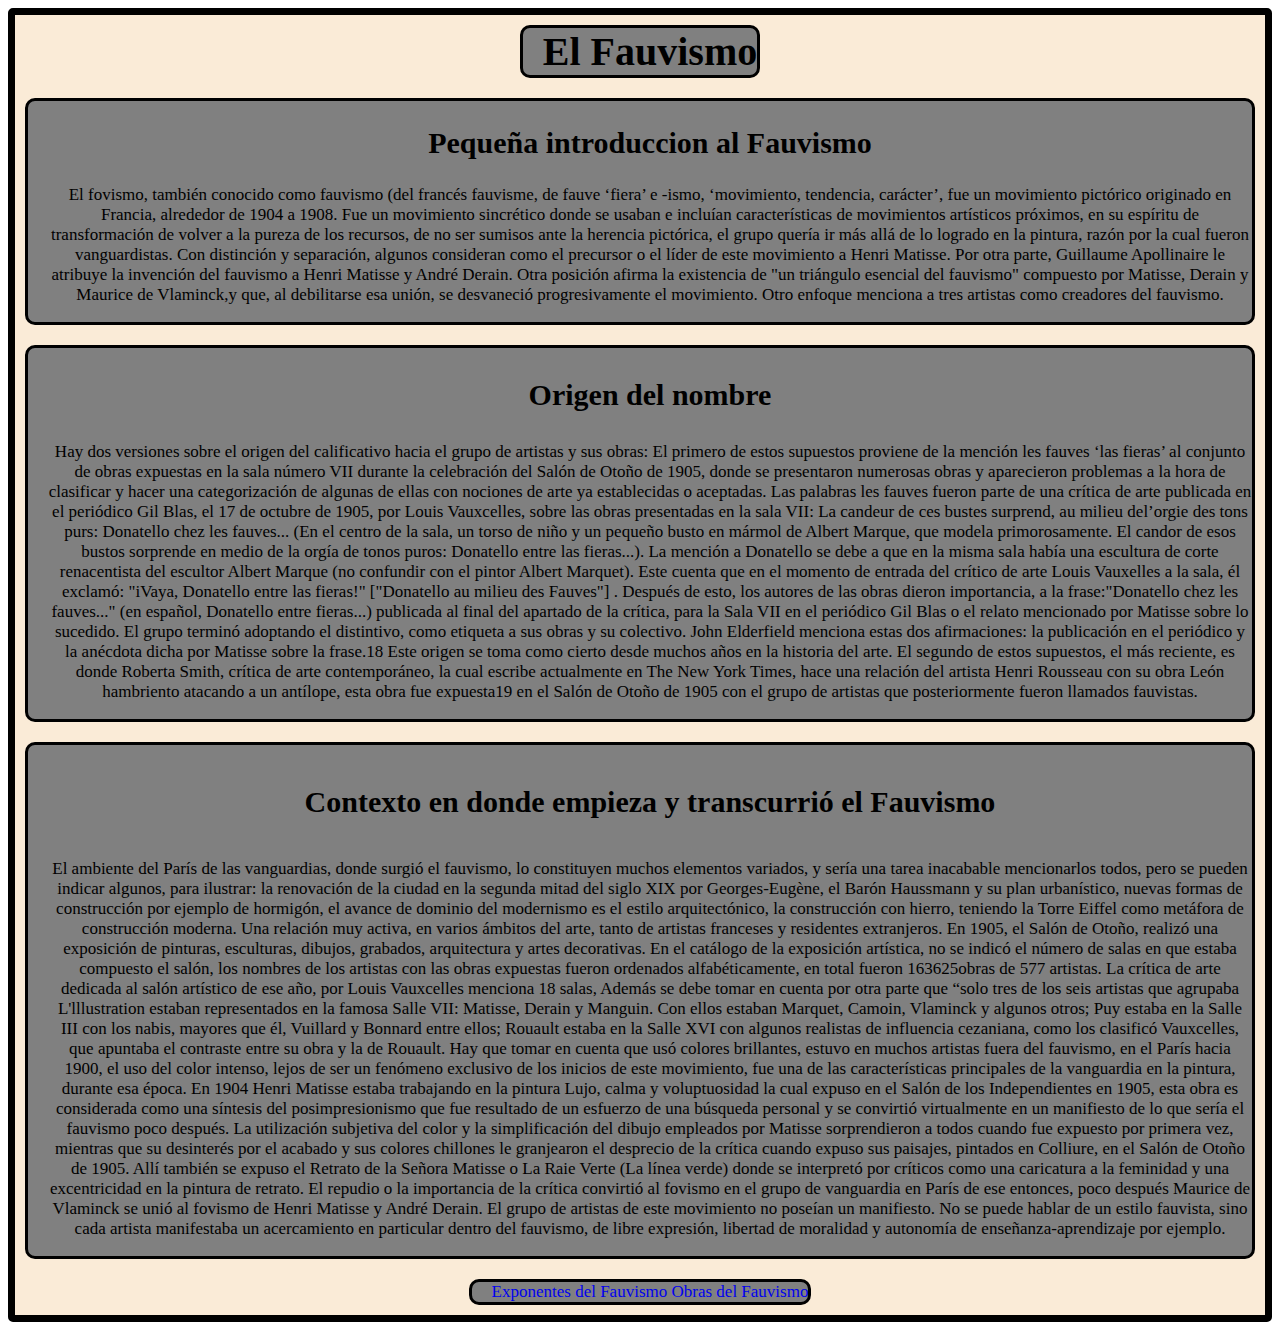
<file: index.html>
<!DOCTYPE html>
<html lang="es">
  <head>
    <meta charset="UTF-8" />
    <meta http-equiv="X-UA-Compatible" content="IE=edge" />
    <meta name="viewport" content="width=device-width, initial-scale=1.0" />
    <title>Fauvismo</title>
    <link rel="stylesheet" href="css/index.css">
  </head>
  <body>
    <div class="container">
      <h1>El Fauvismo</h1>
      <div class="introduccion">
        <h2 class="subtitulos">Pequeña introduccion al Fauvismo</h2>
        <p>
          El fovismo,​ también conocido como fauvismo (del francés fauvisme, de
          fauve ‘fiera’ e -ismo, ‘movimiento, tendencia, carácter’, fue un
          movimiento pictórico originado en Francia, alrededor de 1904 a 1908.
          Fue un movimiento sincrético​ donde se usaban e incluían
          características de movimientos artísticos próximos, en su espíritu de
          transformación de volver a la pureza de los recursos, de no ser
          sumisos ante la herencia pictórica, el grupo quería ir más allá de lo
          logrado en la pintura, razón por la cual fueron vanguardistas. Con
          distinción y separación, algunos consideran como el precursor o el
          líder​ de este movimiento a Henri Matisse. Por otra parte, Guillaume
          Apollinaire le atribuye la invención del fauvismo a Henri Matisse y
          André Derain. Otra posición afirma la existencia de "un triángulo
          esencial del fauvismo" compuesto por Matisse, Derain y Maurice de
          Vlaminck,y que, al debilitarse esa unión, se desvaneció
          progresivamente el movimiento. Otro enfoque menciona a tres artistas
          como creadores del fauvismo.
        </p>
      </div>
      <div class="origen">
        <h3 class="subtitulos">Origen del nombre</h3>
        <p>
          Hay dos versiones sobre el origen del calificativo hacia el grupo de
          artistas y sus obras: El primero de estos supuestos proviene de la
          mención les fauves ‘las fieras’ al conjunto de obras expuestas en la
          sala número VII durante la celebración del Salón de Otoño de 1905,
          donde se presentaron numerosas obras y aparecieron problemas a la hora
          de clasificar y hacer una categorización de algunas de ellas con
          nociones de arte ya establecidas o aceptadas. Las palabras les fauves
          fueron parte de una crítica de arte publicada en el periódico Gil
          Blas, el 17 de octubre de 1905, por Louis Vauxcelles, sobre las obras
          presentadas en la sala VII: La candeur de ces bustes surprend, au
          milieu del’orgie des tons purs: Donatello chez les fauves... (En el
          centro de la sala, un torso de niño y un pequeño busto en mármol de
          Albert Marque, que modela primorosamente. El candor de esos bustos
          sorprende en medio de la orgía de tonos puros: Donatello entre las
          fieras...). La mención a Donatello se debe a que en la misma sala
          había una escultura de corte renacentista del escultor Albert Marque
          (no confundir con el pintor Albert Marquet). Este cuenta que en el
          momento de entrada del crítico de arte Louis Vauxelles a la sala, él
          exclamó: "iVaya, Donatello entre las fieras!" ["Donatello au milieu
          des Fauves"] . Después de esto, los autores de las obras dieron
          importancia, a la frase:"Donatello chez les fauves..." (en español,
          Donatello entre fieras...) publicada al final del apartado de la
          crítica, para la Sala VII en el periódico Gil Blas o el relato
          mencionado por Matisse sobre lo sucedido. El grupo terminó adoptando
          el distintivo, como etiqueta a sus obras y su colectivo. John
          Elderfield menciona estas dos afirmaciones: la publicación en el
          periódico y la anécdota dicha por Matisse sobre la frase.18​ Este
          origen se toma como cierto desde muchos años en la historia del arte.
          El segundo de estos supuestos, el más reciente, es donde Roberta
          Smith, crítica de arte contemporáneo, la cual escribe actualmente en
          The New York Times, hace una relación del artista Henri Rousseau con
          su obra León hambriento atacando a un antílope, esta obra fue
          expuesta19​ en el Salón de Otoño de 1905 con el grupo de artistas que
          posteriormente fueron llamados fauvistas.
        </p>
      </div>
      <div class="contexto">
        <h4 class="subtitulos">Contexto en donde empieza y transcurrió el Fauvismo</h4>
        <p>
          El ambiente del París de las vanguardias, donde surgió el fauvismo, lo
          constituyen muchos elementos variados, y sería una tarea inacabable
          mencionarlos todos, pero se pueden indicar algunos, para ilustrar: la
          renovación de la ciudad en la segunda mitad del siglo XIX por
          Georges-Eugène, el Barón Haussmann y su plan urbanístico, nuevas
          formas de construcción por ejemplo de hormigón, el avance de dominio
          del modernismo es el estilo arquitectónico, la construcción con
          hierro, teniendo la Torre Eiffel como metáfora de construcción
          moderna. Una relación muy activa, en varios ámbitos del arte, tanto de
          artistas franceses y residentes extranjeros. En 1905, el Salón de
          Otoño, realizó una exposición de pinturas, esculturas, dibujos,
          grabados, arquitectura y artes decorativas.​ En el catálogo de la
          exposición artística, no se indicó el número de salas en que estaba
          compuesto el salón, los nombres de los artistas con las obras
          expuestas fueron ordenados alfabéticamente,​ en total fueron 163625​
          obras de 577 artistas.​ La crítica de arte dedicada al salón artístico
          de ese año, por Louis Vauxcelles menciona 18 salas,​ Además se debe
          tomar en cuenta por otra parte que “solo tres de los seis artistas que
          agrupaba L'lllustration estaban representados en la famosa Salle VII:
          Matisse, Derain y Manguin. Con ellos estaban Marquet, Camoin, Vlaminck
          y algunos otros; Puy estaba en la Salle III con los nabis, mayores que
          él, Vuillard y Bonnard entre ellos; Rouault estaba en la Salle XVI con
          algunos realistas de influencia cezaniana, como los clasificó
          Vauxcelles, que apuntaba el contraste entre su obra y la de Rouault.
          Hay que tomar en cuenta que usó colores brillantes, estuvo en muchos
          artistas fuera del fauvismo, en el París hacia 1900, el uso del color
          intenso, lejos de ser un fenómeno exclusivo de los inicios de este
          movimiento, fue una de las características principales de la
          vanguardia en la pintura, durante esa época. En 1904 Henri Matisse
          estaba trabajando​ en la pintura Lujo, calma y voluptuosidad la cual
          expuso en el Salón de los Independientes en 1905,​ esta obra es
          considerada como una síntesis del posimpresionismo que fue resultado
          de un esfuerzo de una búsqueda personal y se convirtió virtualmente en
          un manifiesto de lo que sería el fauvismo poco después. La utilización
          subjetiva del color y la simplificación del dibujo empleados por
          Matisse sorprendieron a todos cuando fue expuesto por primera vez,
          mientras que su desinterés por el acabado y sus colores chillones le
          granjearon el desprecio de la crítica cuando expuso sus paisajes,
          pintados en Colliure, en el Salón de Otoño de 1905. Allí también se
          expuso el Retrato de la Señora Matisse o La Raie Verte (La línea
          verde) donde se interpretó por críticos como una caricatura a la
          feminidad y una excentricidad en la pintura de retrato. El repudio o
          la importancia de la crítica convirtió al fovismo en el grupo de
          vanguardia en París de ese entonces, poco después Maurice de Vlaminck
          se unió al fovismo de Henri Matisse y André Derain. El grupo de
          artistas de este movimiento no poseían un manifiesto. No se puede
          hablar de un estilo fauvista, sino cada artista manifestaba un
          acercamiento en particular dentro del fauvismo, de libre expresión,
          libertad de moralidad y autonomía de enseñanza-aprendizaje​ por
          ejemplo.
        </p>
      </div>
      <div class="enlaces">
        <a href="exponentes.html">Exponentes del Fauvismo</a>
        <a href="obras.html">Obras del Fauvismo</a>
      </div>
    </div>
  </body>
</html>
</file>
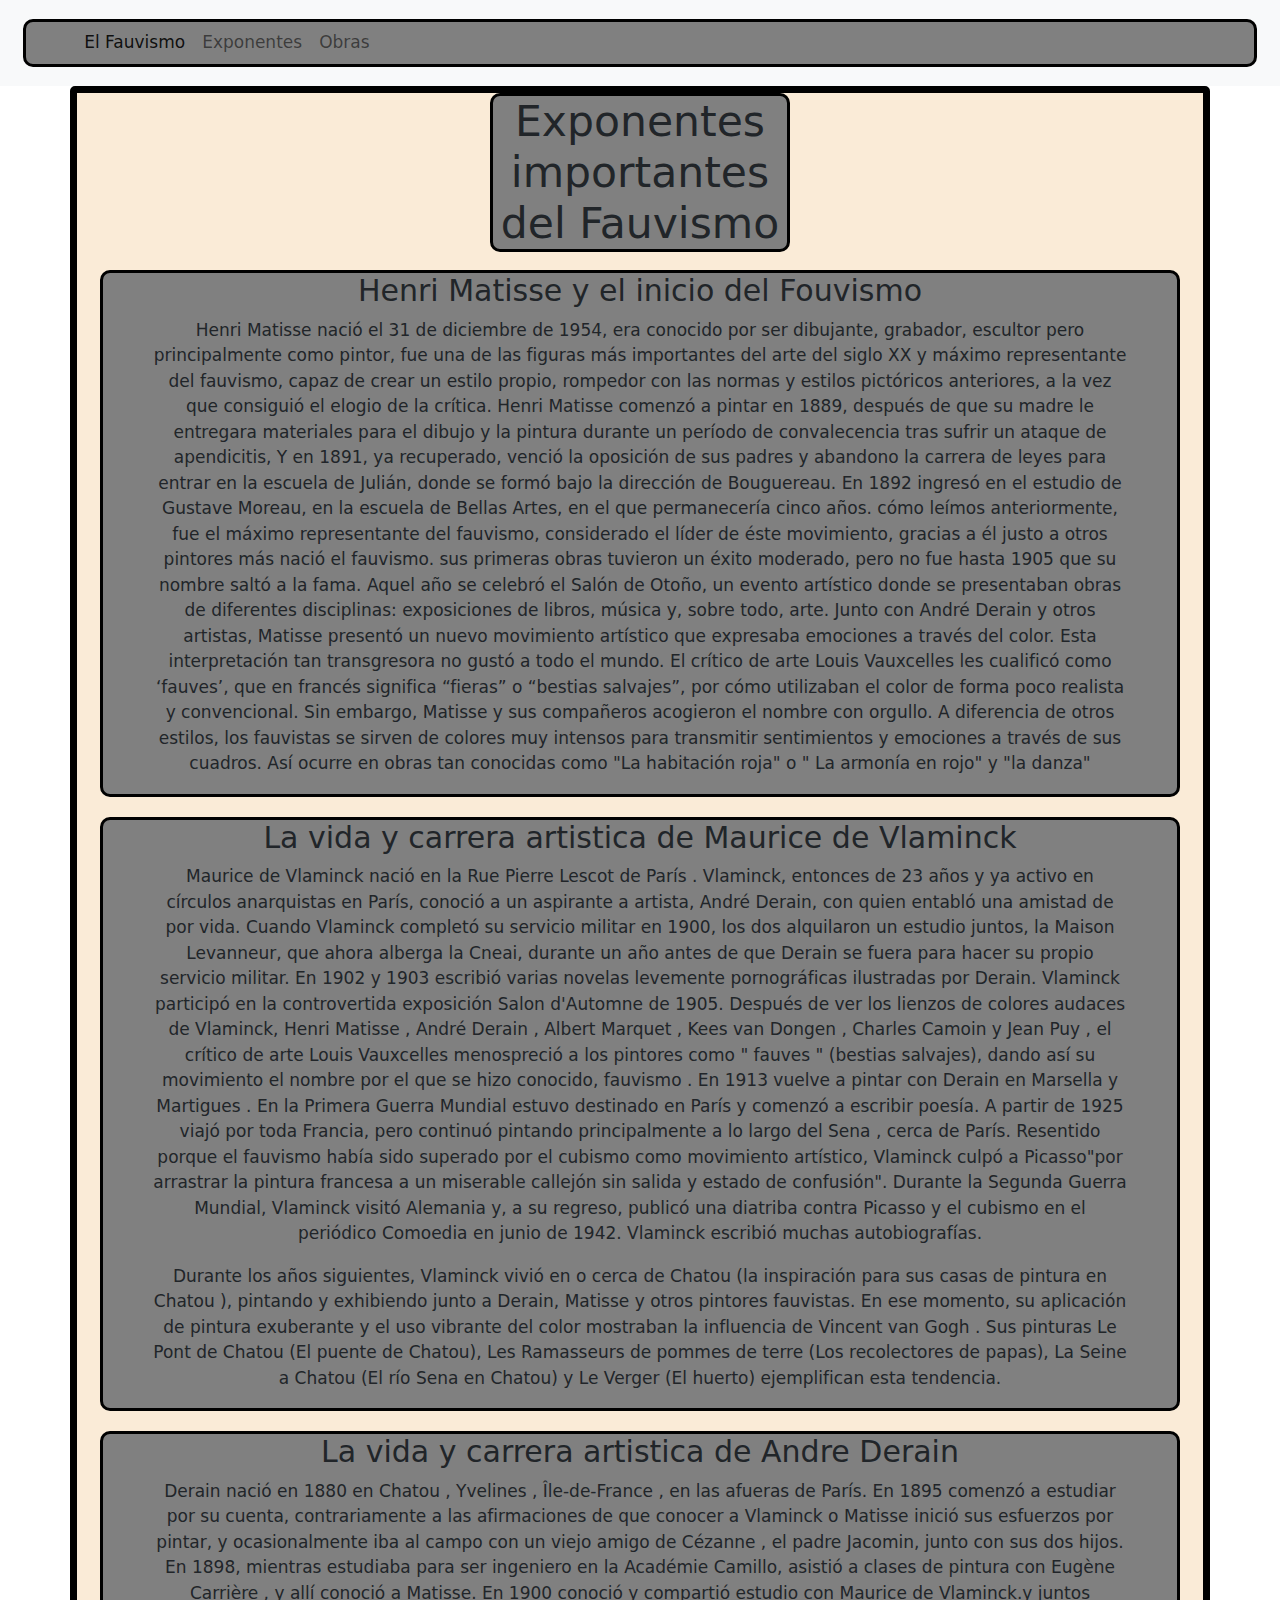
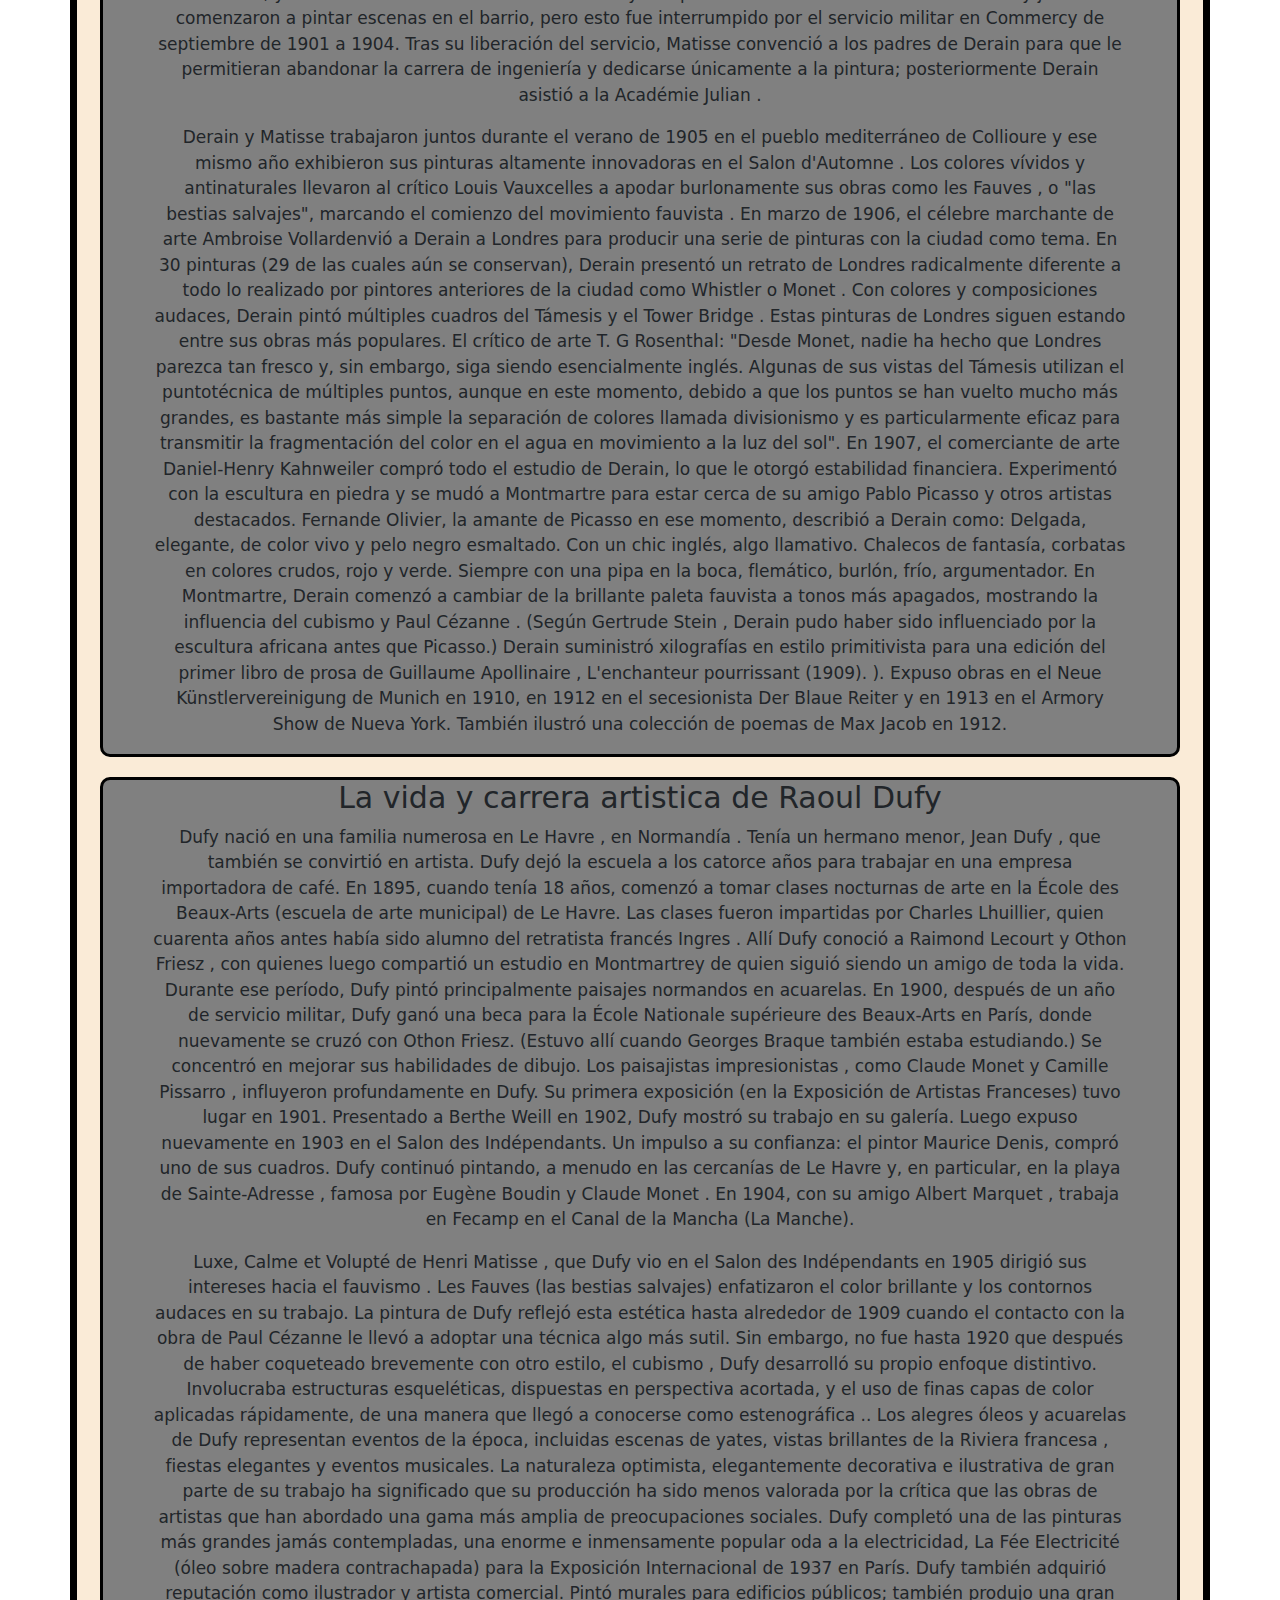
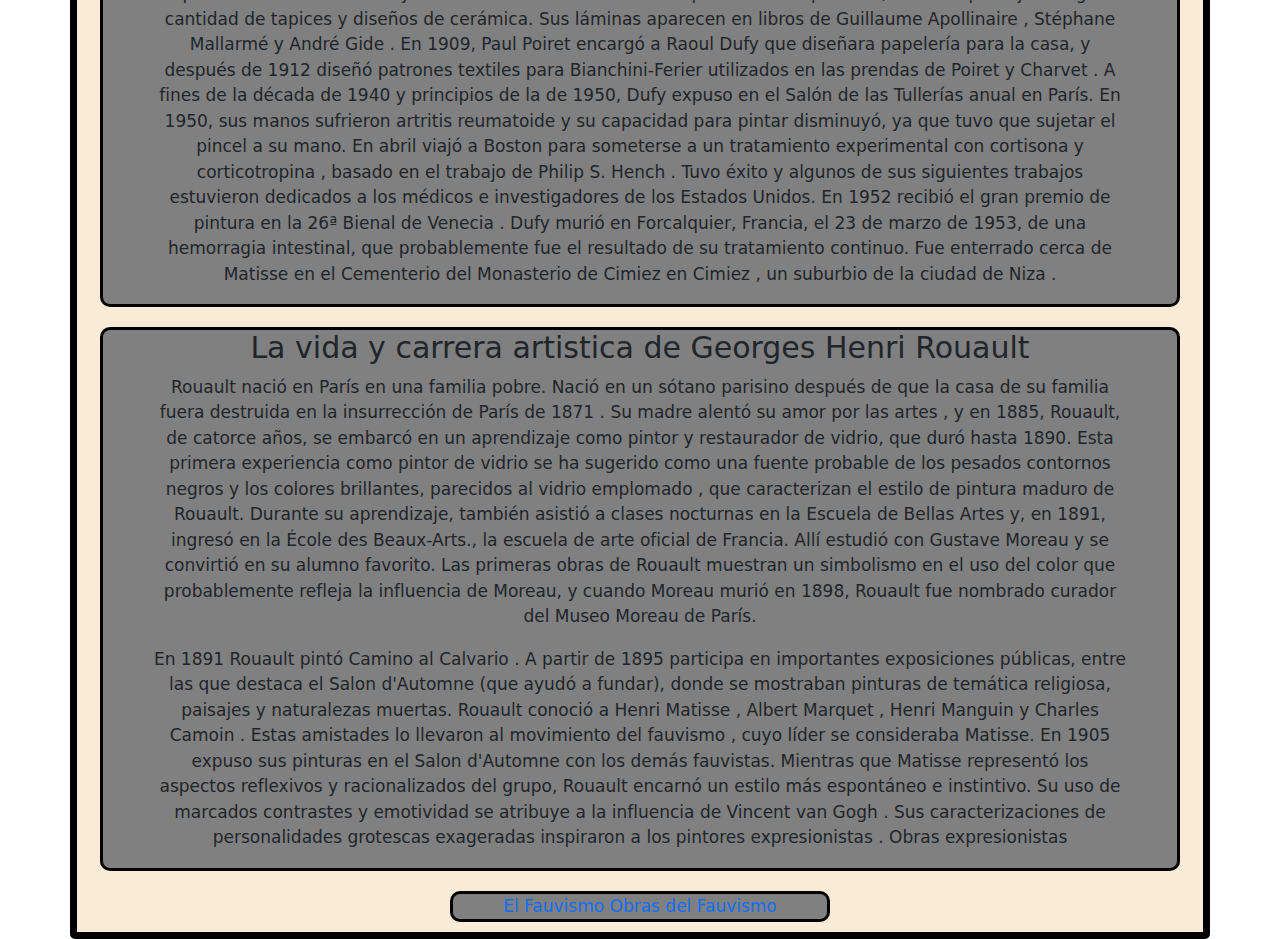
<file: exponentes.html>
<!DOCTYPE html>
<html lang="es">
  <head>
    <meta charset="UTF-8" />
    <meta http-equiv="X-UA-Compatible" content="IE=edge" />
    <meta name="viewport" content="width=device-width, initial-scale=1.0" />
    <title>Exponentes</title>
    <link rel="stylesheet" href="css/exponentes.css">
    <link rel="stylesheet" href="css/bootstrap.min.css">
  </head>
  <body>
    <nav class="navbar navbar-expand-lg navbar-light bg-light">
      <div class="container-fluid">
        <button class="navbar-toggler" type="button" data-bs-toggle="collapse" data-bs-target="#navbarNav" aria-controls="navbarNav" aria-expanded="false" aria-label="Toggle navigation">
          <span class="navbar-toggler-icon"></span>
        </button>
        <div class="collapse navbar-collapse" id="navbarNav">
          <ul class="navbar-nav">
            <li class="nav-item">
              <a class="nav-link active" aria-current="page" href="index.html">El Fauvismo</a>
            </li>
            <li class="nav-item">
              <a class="nav-link" href="exponentes.html">Exponentes</a>
            </li>
            <li class="nav-item">
              <a class="nav-link" href="obras.html">Obras</a>
            </li>
          </ul>
        </div>
      </div>
    </nav>
    <div class="container">
      <h1>Exponentes importantes del Fauvismo</h1>
      <div class="exp1">
        <h2 class="subtitulos">Henri Matisse y el inicio del Fouvismo</h2>
        <p>
          Henri Matisse nació el 31 de diciembre de 1954, era conocido por ser
          dibujante, grabador, escultor pero principalmente como pintor, fue una
          de las figuras más importantes del arte del siglo XX y máximo
          representante del fauvismo, capaz de crear un estilo propio, rompedor
          con las normas y estilos pictóricos anteriores, a la vez que consiguió
          el elogio de la crítica. Henri Matisse comenzó a pintar en 1889,
          después de que su madre le entregara materiales para el dibujo y la
          pintura durante un período de convalecencia tras sufrir un ataque de
          apendicitis, Y en 1891, ya recuperado, venció la oposición de sus
          padres y abandono la carrera de leyes para entrar en la escuela de
          Julián, donde se formó bajo la dirección de Bouguereau. En 1892
          ingresó en el estudio de Gustave Moreau, en la escuela de Bellas
          Artes, en el que permanecería cinco años. cómo leímos anteriormente,
          fue el máximo representante del fauvismo, considerado el líder de éste
          movimiento, gracias a él justo a otros pintores más nació el fauvismo.
          sus primeras obras tuvieron un éxito moderado, pero no fue hasta 1905
          que su nombre saltó a la fama. Aquel año se celebró el Salón de Otoño,
          un evento artístico donde se presentaban obras de diferentes
          disciplinas: exposiciones de libros, música y, sobre todo, arte. Junto
          con André Derain y otros artistas, Matisse presentó un nuevo
          movimiento artístico que expresaba emociones a través del color. Esta
          interpretación tan transgresora no gustó a todo el mundo. El crítico
          de arte Louis Vauxcelles les cualificó como ‘fauves’, que en francés
          significa “fieras” o “bestias salvajes”, por cómo utilizaban el color
          de forma poco realista y convencional. Sin embargo, Matisse y sus
          compañeros acogieron el nombre con orgullo. A diferencia de otros
          estilos, los fauvistas se sirven de colores muy intensos para
          transmitir sentimientos y emociones a través de sus cuadros. Así
          ocurre en obras tan conocidas como "La habitación roja" o " La armonía
          en rojo" y "la danza"
        </p>
      </div>
      <div class="exp2">
        <h3 class="subtitulos">La vida y carrera artistica de Maurice de Vlaminck</h3>
        <p>
          Maurice de Vlaminck nació en la Rue Pierre Lescot de París . Vlaminck,
          entonces de 23 años y ya activo en círculos anarquistas en París,
          conoció a un aspirante a artista, André Derain, con quien entabló una
          amistad de por vida. Cuando Vlaminck completó su servicio militar en
          1900, los dos alquilaron un estudio juntos, la Maison Levanneur, que
          ahora alberga la Cneai, durante un año antes de que Derain se fuera
          para hacer su propio servicio militar. En 1902 y 1903 escribió varias
          novelas levemente pornográficas ilustradas por Derain. Vlaminck
          participó en la controvertida exposición Salon d'Automne de 1905.
          Después de ver los lienzos de colores audaces de Vlaminck, Henri
          Matisse , André Derain , Albert Marquet , Kees van Dongen , Charles
          Camoin y Jean Puy , el crítico de arte Louis Vauxcelles menospreció a
          los pintores como " fauves " (bestias salvajes), dando así su
          movimiento el nombre por el que se hizo conocido, fauvismo . En 1913
          vuelve a pintar con Derain en Marsella y Martigues . En la Primera
          Guerra Mundial estuvo destinado en París y comenzó a escribir poesía.
          A partir de 1925 viajó por toda Francia, pero continuó pintando
          principalmente a lo largo del Sena , cerca de París. Resentido porque
          el fauvismo había sido superado por el cubismo como movimiento
          artístico, Vlaminck culpó a Picasso"por arrastrar la pintura francesa
          a un miserable callejón sin salida y estado de confusión". Durante la
          Segunda Guerra Mundial, Vlaminck visitó Alemania y, a su regreso,
          publicó una diatriba contra Picasso y el cubismo en el periódico
          Comoedia en junio de 1942. Vlaminck escribió muchas autobiografías.
        </p>
        <p>
          Durante los años siguientes, Vlaminck vivió en o cerca de Chatou (la
          inspiración para sus casas de pintura en Chatou ), pintando y
          exhibiendo junto a Derain, Matisse y otros pintores fauvistas. En ese
          momento, su aplicación de pintura exuberante y el uso vibrante del
          color mostraban la influencia de Vincent van Gogh . Sus pinturas Le
          Pont de Chatou (El puente de Chatou), Les Ramasseurs de pommes de
          terre (Los recolectores de papas), La Seine a Chatou (El río Sena en
          Chatou) y Le Verger (El huerto) ejemplifican esta tendencia.
        </p>
      </div>
      <div class="exp3">
        <h4 class="subtitulos">La vida y carrera artistica de Andre Derain</h4>
        <p>
          Derain nació en 1880 en Chatou , Yvelines , Île-de-France , en las
          afueras de París. En 1895 comenzó a estudiar por su cuenta,
          contrariamente a las afirmaciones de que conocer a Vlaminck o Matisse
          inició sus esfuerzos por pintar, y ocasionalmente iba al campo con un
          viejo amigo de Cézanne , el padre Jacomin, junto con sus dos hijos. En
          1898, mientras estudiaba para ser ingeniero en la Académie Camillo,
          asistió a clases de pintura con Eugène Carrière , y allí conoció a
          Matisse. En 1900 conoció y compartió estudio con Maurice de Vlaminck.y
          juntos comenzaron a pintar escenas en el barrio, pero esto fue
          interrumpido por el servicio militar en Commercy de septiembre de 1901
          a 1904. Tras su liberación del servicio, Matisse convenció a los
          padres de Derain para que le permitieran abandonar la carrera de
          ingeniería y dedicarse únicamente a la pintura; posteriormente Derain
          asistió a la Académie Julian .
        </p>
        <p>
          Derain y Matisse trabajaron juntos durante el verano de 1905 en el
          pueblo mediterráneo de Collioure y ese mismo año exhibieron sus
          pinturas altamente innovadoras en el Salon d'Automne . Los colores
          vívidos y antinaturales llevaron al crítico Louis Vauxcelles a apodar
          burlonamente sus obras como les Fauves , o "las bestias salvajes",
          marcando el comienzo del movimiento fauvista . En marzo de 1906, el
          célebre marchante de arte Ambroise Vollardenvió a Derain a Londres
          para producir una serie de pinturas con la ciudad como tema. En 30
          pinturas (29 de las cuales aún se conservan), Derain presentó un
          retrato de Londres radicalmente diferente a todo lo realizado por
          pintores anteriores de la ciudad como Whistler o Monet . Con colores y
          composiciones audaces, Derain pintó múltiples cuadros del Támesis y el
          Tower Bridge . Estas pinturas de Londres siguen estando entre sus
          obras más populares. El crítico de arte T. G Rosenthal: "Desde Monet,
          nadie ha hecho que Londres parezca tan fresco y, sin embargo, siga
          siendo esencialmente inglés. Algunas de sus vistas del Támesis
          utilizan el puntotécnica de múltiples puntos, aunque en este momento,
          debido a que los puntos se han vuelto mucho más grandes, es bastante
          más simple la separación de colores llamada divisionismo y es
          particularmente eficaz para transmitir la fragmentación del color en
          el agua en movimiento a la luz del sol". En 1907, el comerciante de
          arte Daniel-Henry Kahnweiler compró todo el estudio de Derain, lo que
          le otorgó estabilidad financiera. Experimentó con la escultura en
          piedra y se mudó a Montmartre para estar cerca de su amigo Pablo
          Picasso y otros artistas destacados. Fernande Olivier, la amante de
          Picasso en ese momento, describió a Derain como: Delgada, elegante, de
          color vivo y pelo negro esmaltado. Con un chic inglés, algo llamativo.
          Chalecos de fantasía, corbatas en colores crudos, rojo y verde.
          Siempre con una pipa en la boca, flemático, burlón, frío,
          argumentador. En Montmartre, Derain comenzó a cambiar de la brillante
          paleta fauvista a tonos más apagados, mostrando la influencia del
          cubismo y Paul Cézanne . (Según Gertrude Stein , Derain pudo haber
          sido influenciado por la escultura africana antes que Picasso.) Derain
          suministró xilografías en estilo primitivista para una edición del
          primer libro de prosa de Guillaume Apollinaire , L'enchanteur
          pourrissant (1909). ). Expuso obras en el Neue Künstlervereinigung de
          Munich en 1910, en 1912 en el secesionista Der Blaue Reiter y en 1913
          en el Armory Show de Nueva York. También ilustró una colección de
          poemas de Max Jacob en 1912.
        </p>
      </div>
      <div class="exp4">
        <h5 class="subtitulos">La vida y carrera artistica de Raoul Dufy</h5>
        <p>
          Dufy nació en una familia numerosa en Le Havre , en Normandía . Tenía
          un hermano menor, Jean Dufy , que también se convirtió en artista.
          Dufy dejó la escuela a los catorce años para trabajar en una empresa
          importadora de café. En 1895, cuando tenía 18 años, comenzó a tomar
          clases nocturnas de arte en la École des Beaux-Arts (escuela de arte
          municipal) de Le Havre. Las clases fueron impartidas por Charles
          Lhuillier, quien cuarenta años antes había sido alumno del retratista
          francés Ingres . Allí Dufy conoció a Raimond Lecourt y Othon Friesz ,
          con quienes luego compartió un estudio en Montmartrey de quien siguió
          siendo un amigo de toda la vida. Durante ese período, Dufy pintó
          principalmente paisajes normandos en acuarelas. En 1900, después de un
          año de servicio militar, Dufy ganó una beca para la École Nationale
          supérieure des Beaux-Arts en París, donde nuevamente se cruzó con
          Othon Friesz. (Estuvo allí cuando Georges Braque también estaba
          estudiando.) Se concentró en mejorar sus habilidades de dibujo. Los
          paisajistas impresionistas , como Claude Monet y Camille Pissarro ,
          influyeron profundamente en Dufy. Su primera exposición (en la
          Exposición de Artistas Franceses) tuvo lugar en 1901. Presentado a
          Berthe Weill en 1902, Dufy mostró su trabajo en su galería. Luego
          expuso nuevamente en 1903 en el Salon des Indépendants. Un impulso a
          su confianza: el pintor Maurice Denis, compró uno de sus cuadros. Dufy
          continuó pintando, a menudo en las cercanías de Le Havre y, en
          particular, en la playa de Sainte-Adresse , famosa por Eugène Boudin y
          Claude Monet . En 1904, con su amigo Albert Marquet , trabaja en
          Fecamp en el Canal de la Mancha (La Manche).
        </p>
        <p>
          Luxe, Calme et Volupté de Henri Matisse , que Dufy vio en el Salon des
          Indépendants en 1905 dirigió sus intereses hacia el fauvismo . Les
          Fauves (las bestias salvajes) enfatizaron el color brillante y los
          contornos audaces en su trabajo. La pintura de Dufy reflejó esta
          estética hasta alrededor de 1909 cuando el contacto con la obra de
          Paul Cézanne le llevó a adoptar una técnica algo más sutil. Sin
          embargo, no fue hasta 1920 que después de haber coqueteado brevemente
          con otro estilo, el cubismo , Dufy desarrolló su propio enfoque
          distintivo. Involucraba estructuras esqueléticas, dispuestas en
          perspectiva acortada, y el uso de finas capas de color aplicadas
          rápidamente, de una manera que llegó a conocerse como estenográfica ..
          Los alegres óleos y acuarelas de Dufy representan eventos de la época,
          incluidas escenas de yates, vistas brillantes de la Riviera francesa ,
          fiestas elegantes y eventos musicales. La naturaleza optimista,
          elegantemente decorativa e ilustrativa de gran parte de su trabajo ha
          significado que su producción ha sido menos valorada por la crítica
          que las obras de artistas que han abordado una gama más amplia de
          preocupaciones sociales. Dufy completó una de las pinturas más grandes
          jamás contempladas, una enorme e inmensamente popular oda a la
          electricidad, La Fée Electricité (óleo sobre madera contrachapada)
          para la Exposición Internacional de 1937 en París. Dufy también
          adquirió reputación como ilustrador y artista comercial. Pintó murales
          para edificios públicos; también produjo una gran cantidad de tapices
          y diseños de cerámica. Sus láminas aparecen en libros de Guillaume
          Apollinaire , Stéphane Mallarmé y André Gide . En 1909, Paul Poiret
          encargó a Raoul Dufy que diseñara papelería para la casa, y después de
          1912 diseñó patrones textiles para Bianchini-Ferier utilizados en las
          prendas de Poiret y Charvet . A fines de la década de 1940 y
          principios de la de 1950, Dufy expuso en el Salón de las Tullerías
          anual en París. En 1950, sus manos sufrieron artritis reumatoide y su
          capacidad para pintar disminuyó, ya que tuvo que sujetar el pincel a
          su mano. En abril viajó a Boston para someterse a un tratamiento
          experimental con cortisona y corticotropina , basado en el trabajo de
          Philip S. Hench . Tuvo éxito y algunos de sus siguientes trabajos
          estuvieron dedicados a los médicos e investigadores de los Estados
          Unidos. En 1952 recibió el gran premio de pintura en la 26ª Bienal de
          Venecia . Dufy murió en Forcalquier, Francia, el 23 de marzo de 1953,
          de una hemorragia intestinal, que probablemente fue el resultado de su
          tratamiento continuo. Fue enterrado cerca de Matisse en el Cementerio
          del Monasterio de Cimiez en Cimiez , un suburbio de la ciudad de Niza
          .
        </p>
      </div>
      <div class="exp5">
        <h6 class="subtitulos">La vida y carrera artistica de Georges Henri Rouault</h6>
        <p>
          Rouault nació en París en una familia pobre. Nació en un sótano
          parisino después de que la casa de su familia fuera destruida en la
          insurrección de París de 1871 . Su madre alentó su amor por las artes
          , y en 1885, Rouault, de catorce años, se embarcó en un aprendizaje
          como pintor y restaurador de vidrio, que duró hasta 1890. Esta primera
          experiencia como pintor de vidrio se ha sugerido como una fuente
          probable de los pesados ​​contornos negros y los colores brillantes,
          parecidos al vidrio emplomado , que caracterizan el estilo de pintura
          maduro de Rouault. Durante su aprendizaje, también asistió a clases
          nocturnas en la Escuela de Bellas Artes y, en 1891, ingresó en la
          École des Beaux-Arts., la escuela de arte oficial de Francia. Allí
          estudió con Gustave Moreau y se convirtió en su alumno favorito. Las
          primeras obras de Rouault muestran un simbolismo en el uso del color
          que probablemente refleja la influencia de Moreau, y cuando Moreau
          murió en 1898, Rouault fue nombrado curador del Museo Moreau de París.
        </p>
        <p>
          En 1891 Rouault pintó Camino al Calvario . A partir de 1895 participa
          en importantes exposiciones públicas, entre las que destaca el Salon
          d'Automne (que ayudó a fundar), donde se mostraban pinturas de
          temática religiosa, paisajes y naturalezas muertas. Rouault conoció a
          Henri Matisse , Albert Marquet , Henri Manguin y Charles Camoin .
          Estas amistades lo llevaron al movimiento del fauvismo , cuyo líder se
          consideraba Matisse. En 1905 expuso sus pinturas en el Salon d'Automne
          con los demás fauvistas. Mientras que Matisse representó los aspectos
          reflexivos y racionalizados del grupo, Rouault encarnó un estilo más
          espontáneo e instintivo. Su uso de marcados contrastes y emotividad se
          atribuye a la influencia de Vincent van Gogh . Sus caracterizaciones
          de personalidades grotescas exageradas inspiraron a los pintores
          expresionistas . Obras expresionistas
        </p>
      </div>
      <div class="enlaces">
        <a href="index.html">El Fauvismo</a>
        <a href="obras.html">Obras del Fauvismo</a>
      </div>
    </div>
  </body>
  <script src="css/bootstrap.bundle.min.js"></script>
</html>
</file>
<file: css/index.css>
* {
  font-size: 17px;
}
/* Contenedor */
.container {
  display: flex;
  flex-direction: column;
  border: 7px solid black;
  border-radius: 5px;
  background-color: antiquewhite;
  text-align: center;
  justify-content: center;
}
/* Titulo */
h1 {
  margin-top: 10px;
  padding-left: 20px;
  margin: 10px;
  font-size: 40px;
  border: 3px solid black;
  border-radius: 10px;
  background-color: grey;
  align-self: center;
}
/* Subtitulos */
.subtitulos {
  font-size: 30px;
}
/* Contenedores */
div div {
  padding-left: 20px;
  align-self: center;
  border: 3px solid black;
  border-radius: 10px;
  background-color: grey;
  margin: 10px;
}
.enlaces a {
  text-decoration: none;
}
</file>
<file: css/exponentes.css>
* {
    font-size: 17px;
  }
  /* Contenedor */
  .container {
    display: flex;
    flex-direction: column;
    border: 7px solid black;
    border-radius: 5px;
    background-color: antiquewhite;
    text-align: center;
    justify-content: center;
  }
  /* Titulo */
  h1 {
    font-size: 40px;
    border: 3px solid black;
    border-radius: 10px;
    background-color: grey;
    width: 300px;
    align-self: center;
  }
  /* Subtitulos */
  .subtitulos {
    font-size: 30px;
  }
  /* Contenedores */
  div div {
    padding-left: 50px;
    padding-right: 50px;
    align-self: center;
    border: 3px solid black;
    border-radius: 10px;
    background-color: grey;
    margin: 10px;
  }
  .enlaces a {
    text-decoration: none;
  }
</file>
